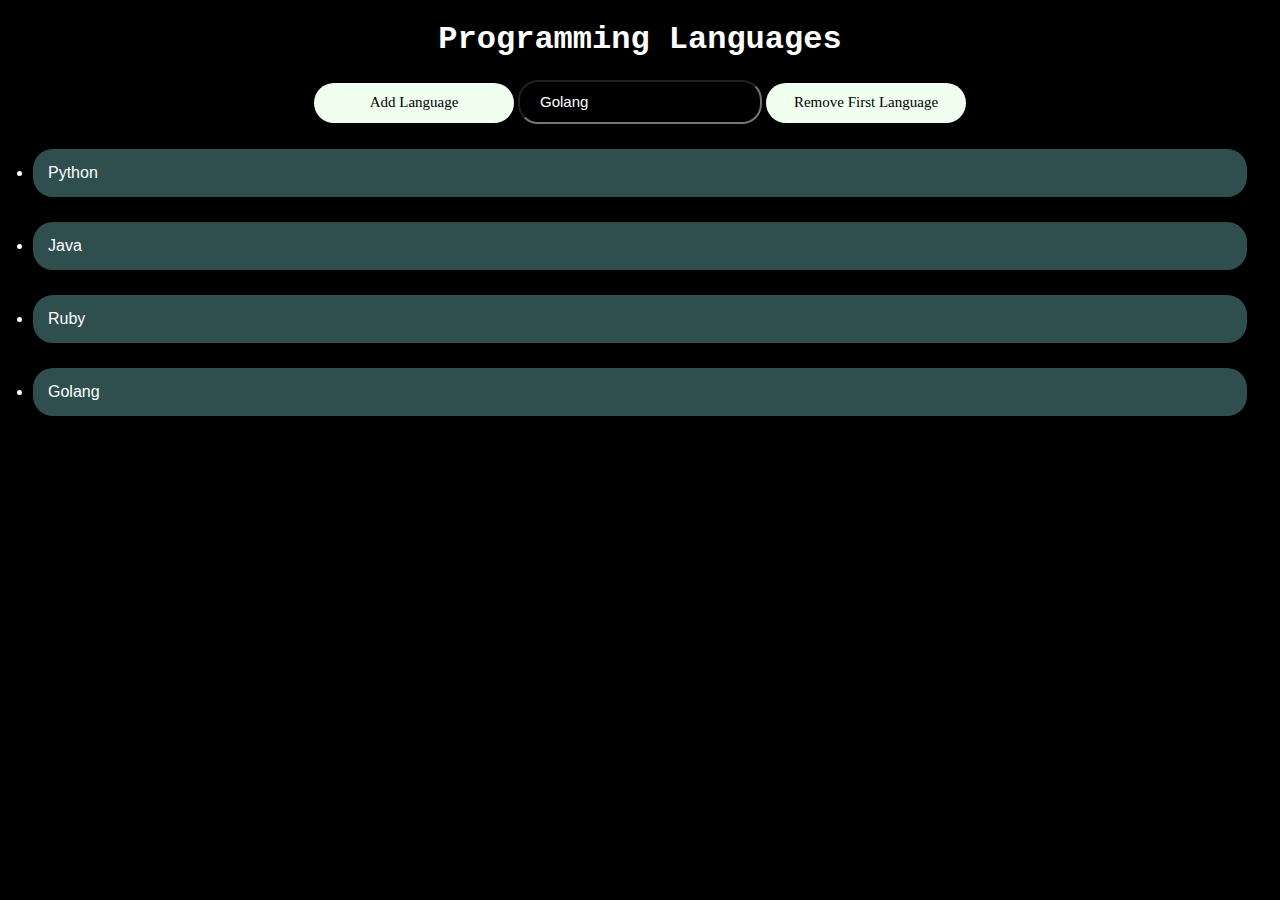
<file: 02_DOMbasics/index.html>
<!DOCTYPE html>
<html lang="en">

<head>
    <meta charset="UTF-8">
    <meta name="viewport" content="width=device-width, initial-scale=1.0">
    <title>DOM learning</title>
    <link rel="stylesheet" href="./style.css">
</head>

<body>

    <div class="langName">
        <h1 class="heading">Programming Languages</h1>
        <div class="btns">
            <button class="btn addButton">Add Language</button>
            <input type="text" placeholder="type language name" value="Golang" class="inputNewLang">
            <button class="btn removeButton">Remove First Language</button>
        </div>
        <div class="list">
            <li class="lang Python" id="lang">Python</li>
            <li class="lang Java" id="lang">Java</li>
            <li class="lang Ruby" id="lang">Ruby</li>
        </div>
    </div>
</body>
<script src="./script.js"></script>

</html>
</file>
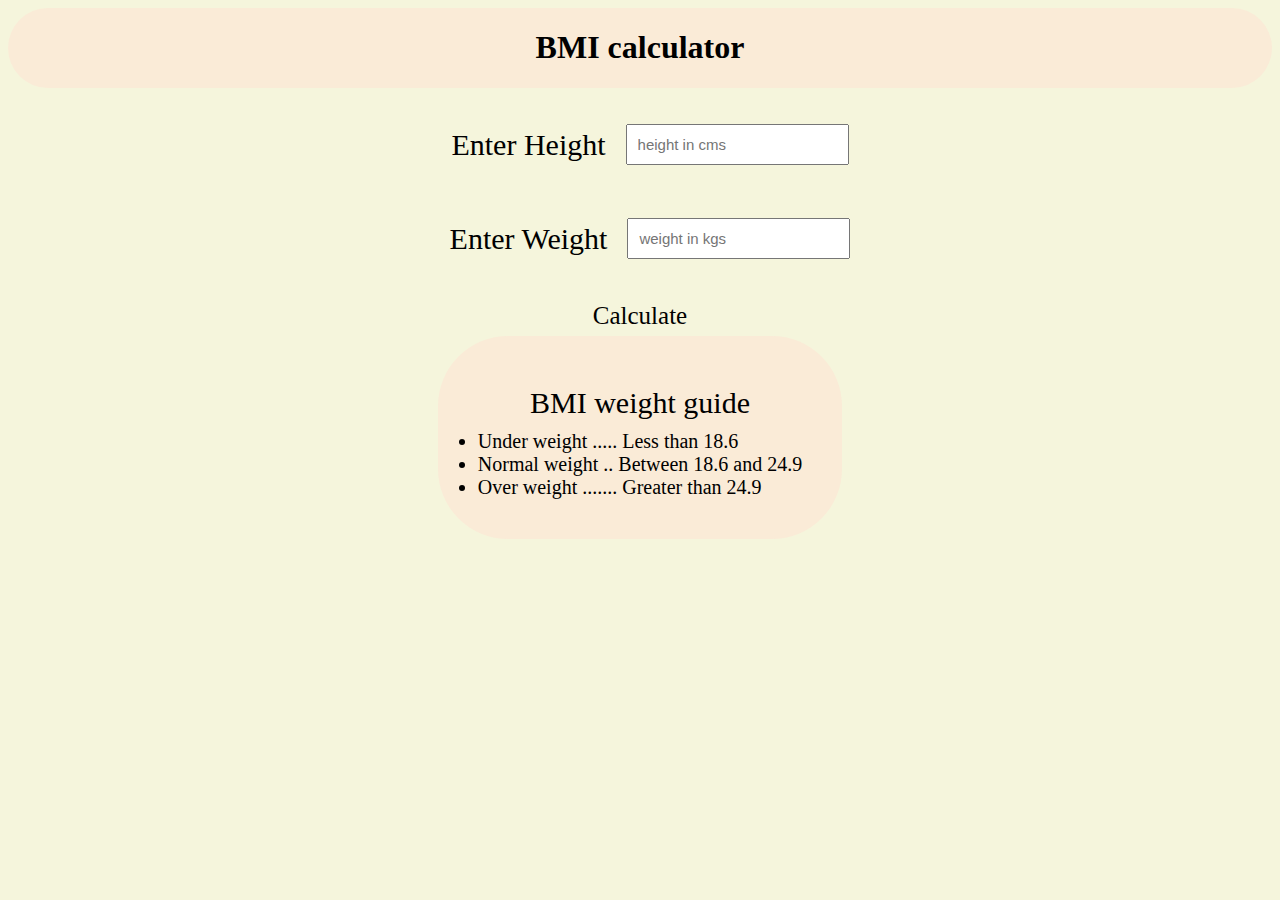
<file: BMIcalculator/index.html>
<!DOCTYPE html>
<html lang="en">

<head>
    <meta charset="UTF-8">
    <meta name="viewport" content="width=device-width, initial-scale=1.0">
    <title>Document</title>
    <link rel="stylesheet" href="./style.css">
</head>

<body>
    <div class="content">
        <div class="heading">
            <h1>BMI calculator</h1>
        </div>

        <div class="inputData">
            <div class="input hieght">
                <div class="ask">Enter Height </div>
                <input type="text" placeholder="height in cms" class="inputArea" id="hInput">
            </div>
            <div class=" input weight">
                <div class="ask">Enter Weight</div>
                <input type="text" placeholder="weight in kgs" class="inputArea" id="wInput">
            </div>
        </div>

        <div class="display">
            <div class="answer">
                Calculate
            </div>
            <div class="guide">
                <div class="guideHeading">BMI weight guide</div>
                <li>Under weight ..... Less than 18.6</li>
                <li>Normal weight .. Between 18.6 and 24.9</li>
                <li>Over weight ....... Greater than 24.9</li>
            </div>
        </div>
        
    </div>
</body>
<script src=" ./script.js"></script>

</html>
</file>
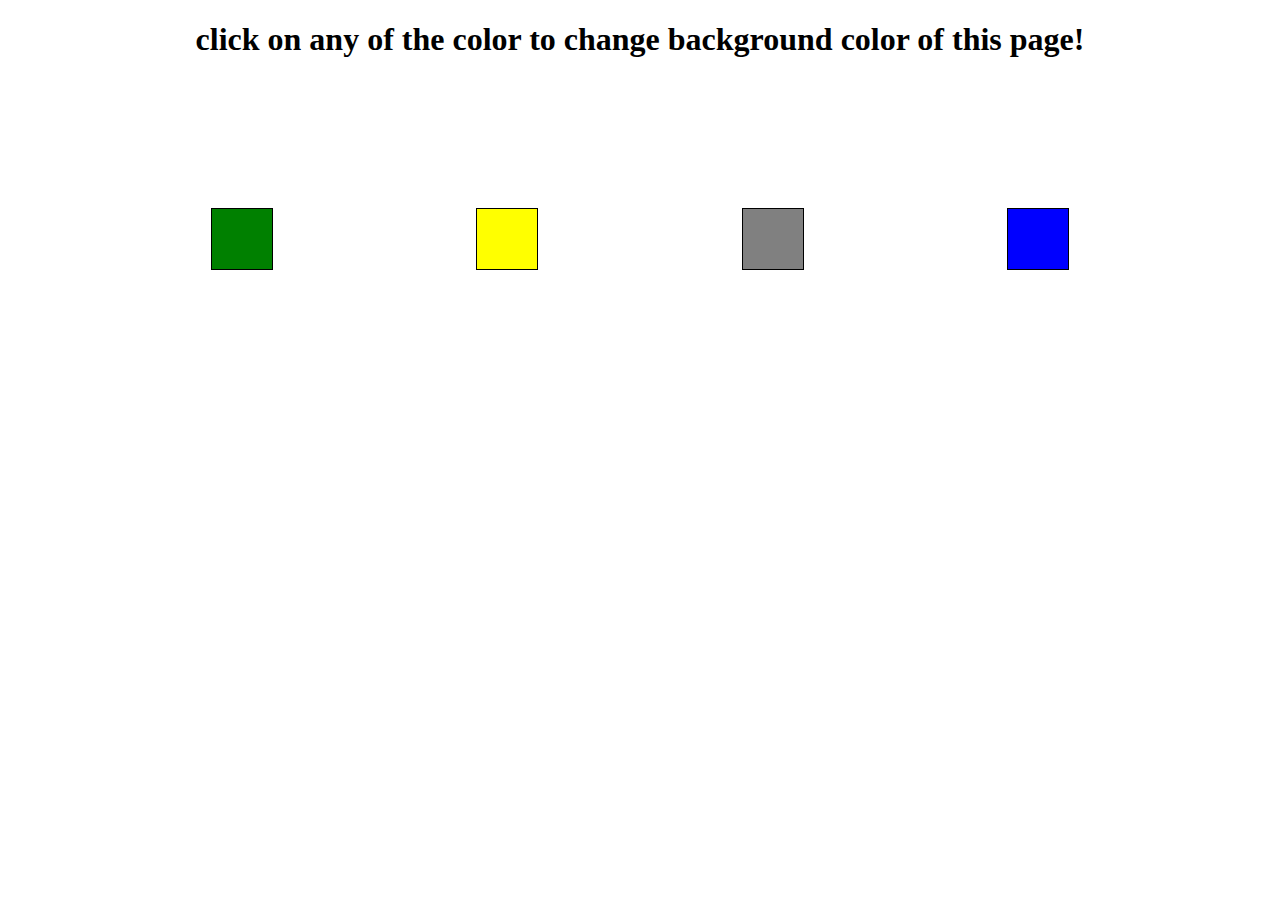
<file: colorChanger/index.html>
<!DOCTYPE html>
<html lang="en">
<head>
    <meta charset="UTF-8">
    <meta name="viewport" content="width=device-width, initial-scale=1.0">
    <title>Color Changer</title>
    <link rel="stylesheet" href="./style.css">
</head>
<body>
    <h1 style="text-align: center; margin-bottom: 150px;">click on any of the color to change background color of this page!</h1>
    <div class="btns">
        <div class="btn green"></div>
        <div class="btn yellow"></div>
        <div class="btn grey"></div>
        <div class="btn blue"></div>
    </div>
</body>
<script src="./script.js"></script>
</html>
</file>
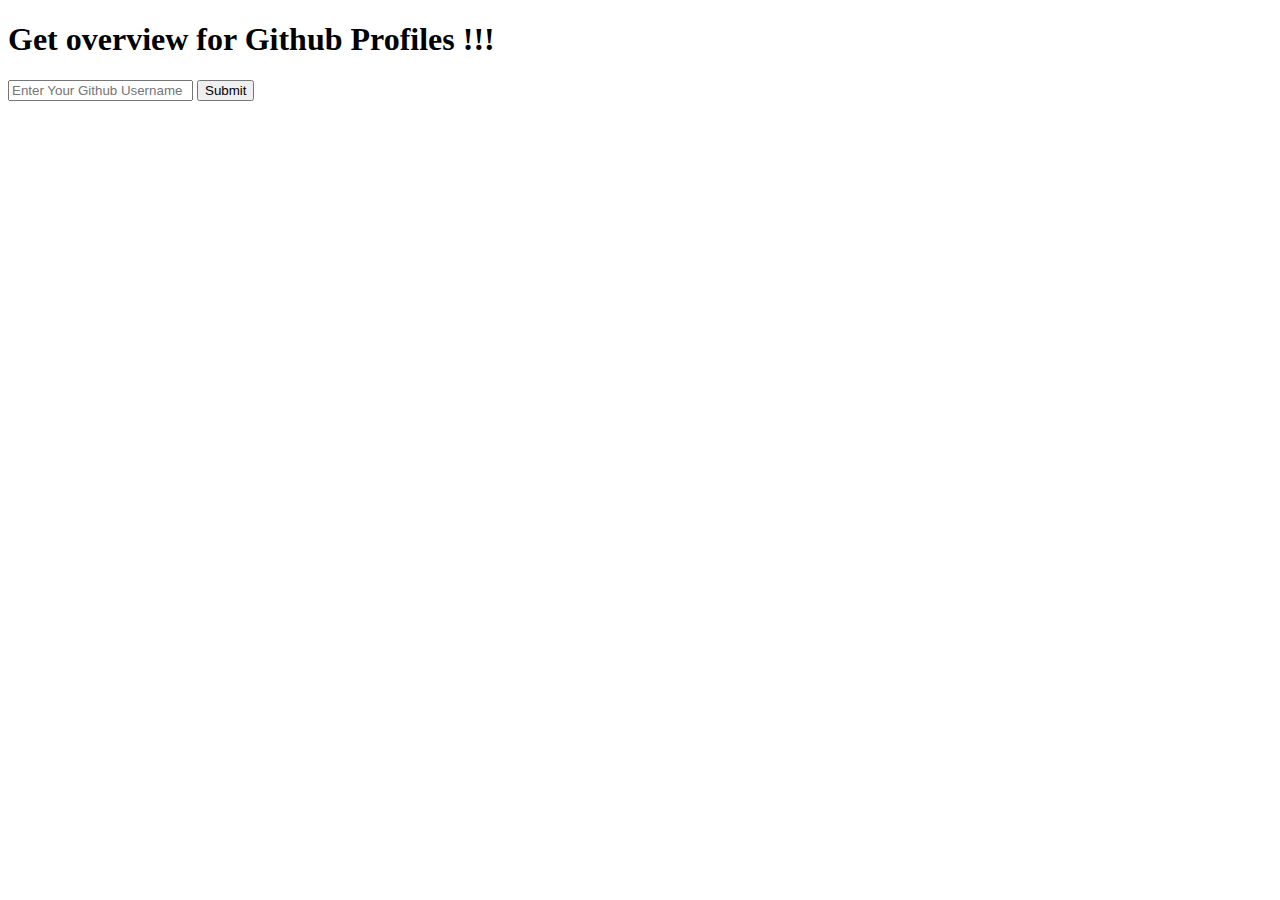
<file: githubCard/index.html>
<!DOCTYPE html>
<html lang="en">

<head>
    <meta charset="UTF-8">
    <meta name="viewport" content="width=device-width, initial-scale=1.0">
    <title>Github Card</title>
    <link rel="stylesheet" href="./style.css">
</head>

<body>
    <h1>Get overview for Github Profiles !!!</h1>
    <div class="btns">
        <input type="text" id="inputArea" placeholder="Enter Your Github Username">
        <input type="submit" , id="submitBtn">
    </div>
    <div class="overviewCard">
        <div class="usernameDiv">
            <img src="[data-uri]"
                alt="profilePicture" id="GithubDP">
            <p id="username">username</p>
        </div>
        <div class="info">
            <div class="followerIngDiv">
                <p id="followers">followers: </p>
                <p id="following">following: </p>
            </div>
            <div class="repoCount">
                <p id="NoofRepos">Number of Repos: </p>
            </div>
            <div class="dates">
                <p id="joiningDate">User Joined: </p>
                <p id="updateDate">Profile Updated At: </p>
            </div>
        </div>
    </div>
</body>
<script src="./script.js"></script>

</html>
</file>
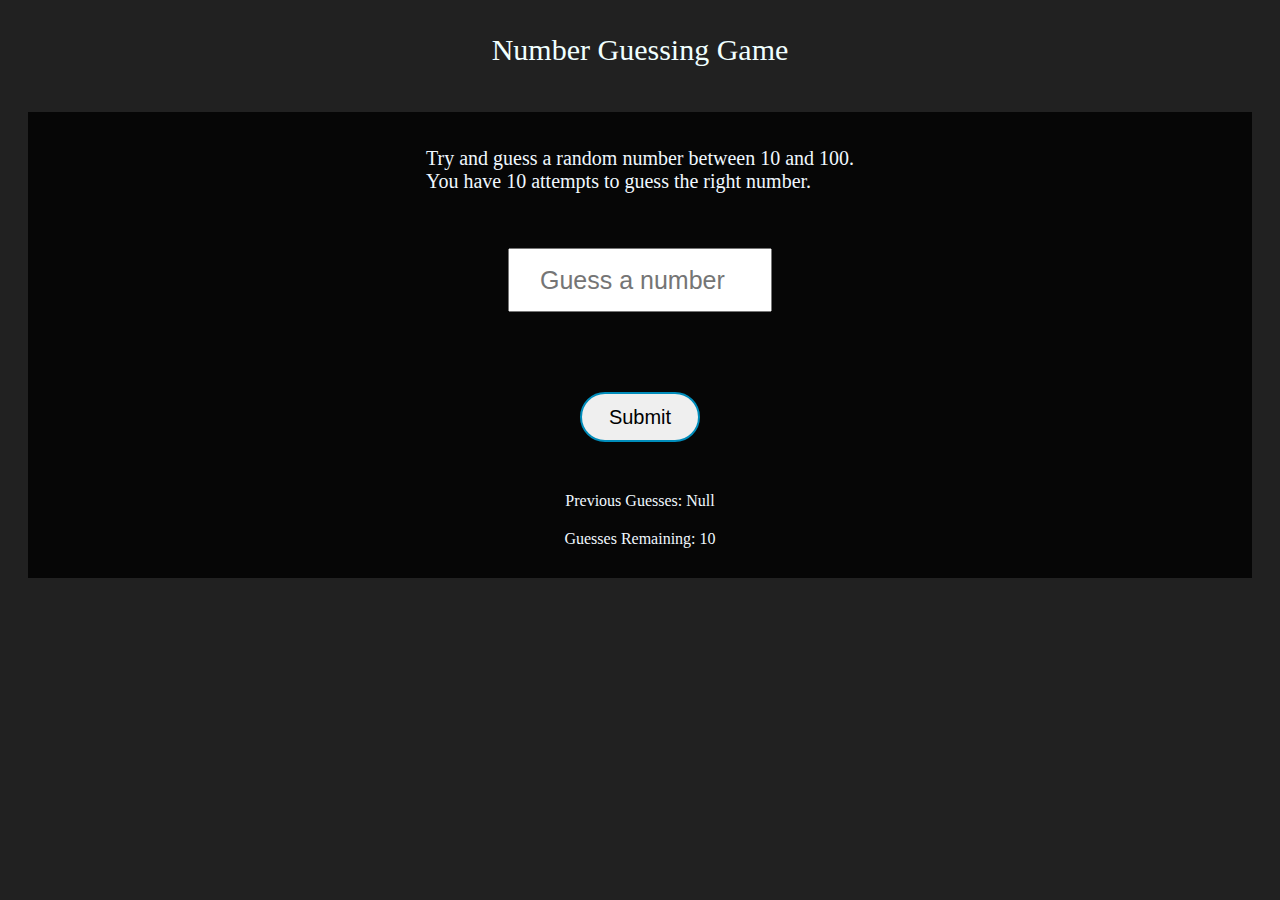
<file: GuessingGame/index.html>
<!DOCTYPE html>
<html lang="en">
<head>
    <meta charset="UTF-8">
    <meta name="viewport" content="width=device-width, initial-scale=1.0">
    <title>Guess Number</title>
    <link rel="stylesheet" href="./style.css">
</head>
<body>
    <div class="heading">Number Guessing Game</div>
    <div class="container">
        <div class="discription">
            <div class="range">Try and guess a random number between 10 and 100.</div>
            <div class="attempts">You have 10 attempts to guess the right number.</div>
        </div>
        <div class="inputArea">
            <input type="text" placeholder="Guess a number" id="inputNumber">
        </div>
        <div class="submitAndInfo">
            <button class="submitGuess">Submit</button>
            <div class="info prevGuess">Previous Guesses: </div>
            <div class="info attempsLeft">Guesses Remaining: </div>
        </div>
    </div>
</body>
<script src="./script.js"></script>
</html>
</file>
<file: 02_DOMbasics/style.css>
body{
    background-color: black;
    color: white;
}

.lang{
    background-color:darkslategray;
    margin: 25px;
    padding: 15px;
    font-family: sans-serif;
    border-radius: 20px;
}

.heading{
    font-family: 'Courier New';
    text-align: center;
}

.btns{
    justify-content: center;
    align-items: center;
    text-align:center;
}

.btn{
    background-color: honeydew;
    border: none;
    border-radius: 25px;
    height: 40px;
    width: 200px;
    font-size: 15px;
    font-family: Georgia, 'Times New Roman', Times, serif;
}

.inputNewLang{
    height: 40px;
    width: 200px;
    font-size: 15px;
    border-radius: 20px;
    padding: 0px 20px 0px;
    background-color: black;
    color: white;
}
</file>
<file: BMIcalculator/style.css>
body{
    background-color: beige;
}
.heading{
    display: flex;
    justify-content: center;
    align-items: center;
    background-color: antiquewhite;
    border-radius: 50px;
}

.input{
    display: flex;
    justify-content: center;
    align-items: center;
    margin: 20px;
    font-size: 30px;
}

.inputArea{
    font-size: 15px;
    padding: 10px;
}

.ask{
    margin: 20px;
}

.display{
    display: flex;
    flex-direction: column;
    justify-content: center;
    align-items: center;
}

.answer{
    display: flex;
    justify-content: center;
    align-items: center;
    text-align: center;
    width: 200px;
    height: 40px;
    font-size: 25px;
}

.answer:hover{
    cursor: pointer;
}

.guide{
    padding: 40px;
    font-size: 20px;
    background-color: antiquewhite;
    border-radius: 70px;
}

.guideHeading{
    display: flex;
    justify-content: center;
    font-size: 30px;
    margin: 10px;
}
</file>
<file: colorChanger/style.css>
.btns{
    display: flex;
    justify-content: space-evenly;
    align-items: center;
}

.btn{
    height: 60px;
    width: 60px;
    border: 1px solid black;
}

.btn:hover{
    cursor: pointer;
}

.green{
    background-color: green;
}
.yellow{
    background-color: yellow;
}
.grey{
    background-color: grey;
}
.blue{
    background-color: blue;
}
</file>
<file: githubCard/style.css>
.overviewCard{
    border: 1px solid red;
    /* display: flex; */
}

.followerIngDiv{
    display: flex;
    justify-content: center;
    align-items: center;
}

.dates{
    display: flex;
    justify-content: space-between;
    align-items: center;
}

.overviewCard{
    display: flex;
    justify-content: center;
    align-items: center;
    visibility: hidden;
}

.info{
    display: flex;
    flex-direction: column;
    justify-content: center;
    align-items: center;
    margin: 40px;
}
</file>
<file: GuessingGame/style.css>
body{
    background-color: #212121;
    color: azure;
}

.heading{
    display: flex;
    justify-content: center;
    font-size: 30px;
    padding: 25px;
}

.container{
    background-color: #060606;
    color: aliceblue;
    display: flex;
    flex-direction: column;
    justify-content: center;
    align-items: center;
    padding: 20px;
    margin: 20px;
}

.discription{
    font-size: 20px;
    margin: 15px;
}

#inputNumber{
    height: 40px;
    width: 200px;
    font-size: 25px;
    padding: 10px 30px;
    margin: 40px;
}

.submitAndInfo{
    display: flex;
    flex-direction: column;
    justify-content: center;
    align-items: center;
}

.submitGuess{
    height: 50px;
    width: 120px;
    margin: 40px;
    border: 2px solid #008CBA;
    border-radius: 30px;
    font-size: 20px;
    cursor: pointer;
    transition: 0.4s;
}

.submitGuess:hover{
    color: white;
    background-color: #008CBA;
}

.info{
    margin: 10px;
}
</file>
